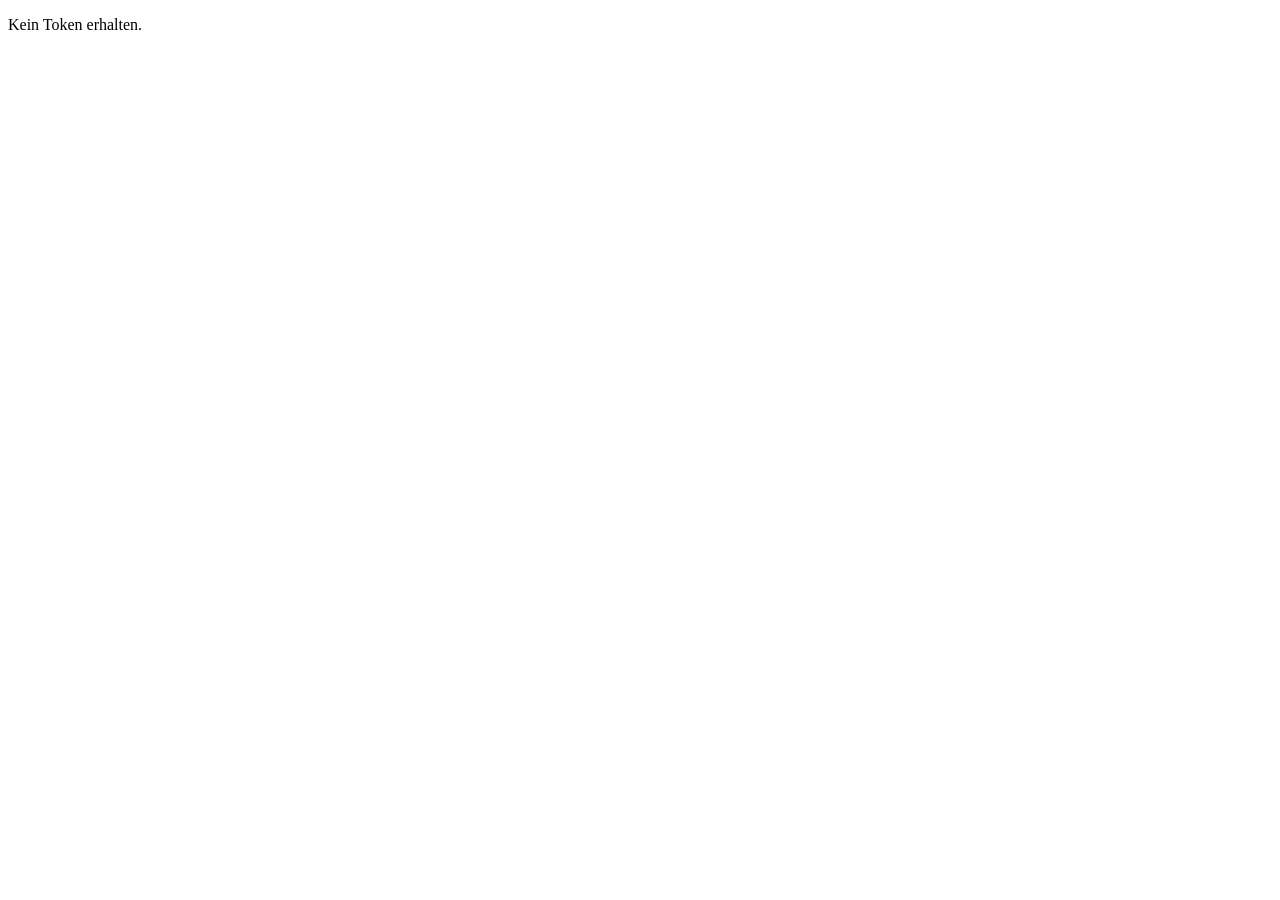
<file: callback/index.html>
<!DOCTYPE html>
<html lang="de">
<head>
  <meta charset="UTF-8">
  <title>Spotify Callback</title>
</head>
<body>
  <p>Login erfolgreich, bitte warten...</p>
  <script>
    const hash = window.location.hash.substring(1);
    const params = new URLSearchParams(hash);
    const token = params.get("access_token");

    if (token) {
      localStorage.setItem("access_token", token);
      window.location.href = "https://secka1.github.io/portfolio-page/";
    } else {
      document.body.innerHTML = "<p>Kein Token erhalten.</p>";
    }
  </script>
</body>
</html>
</file>
